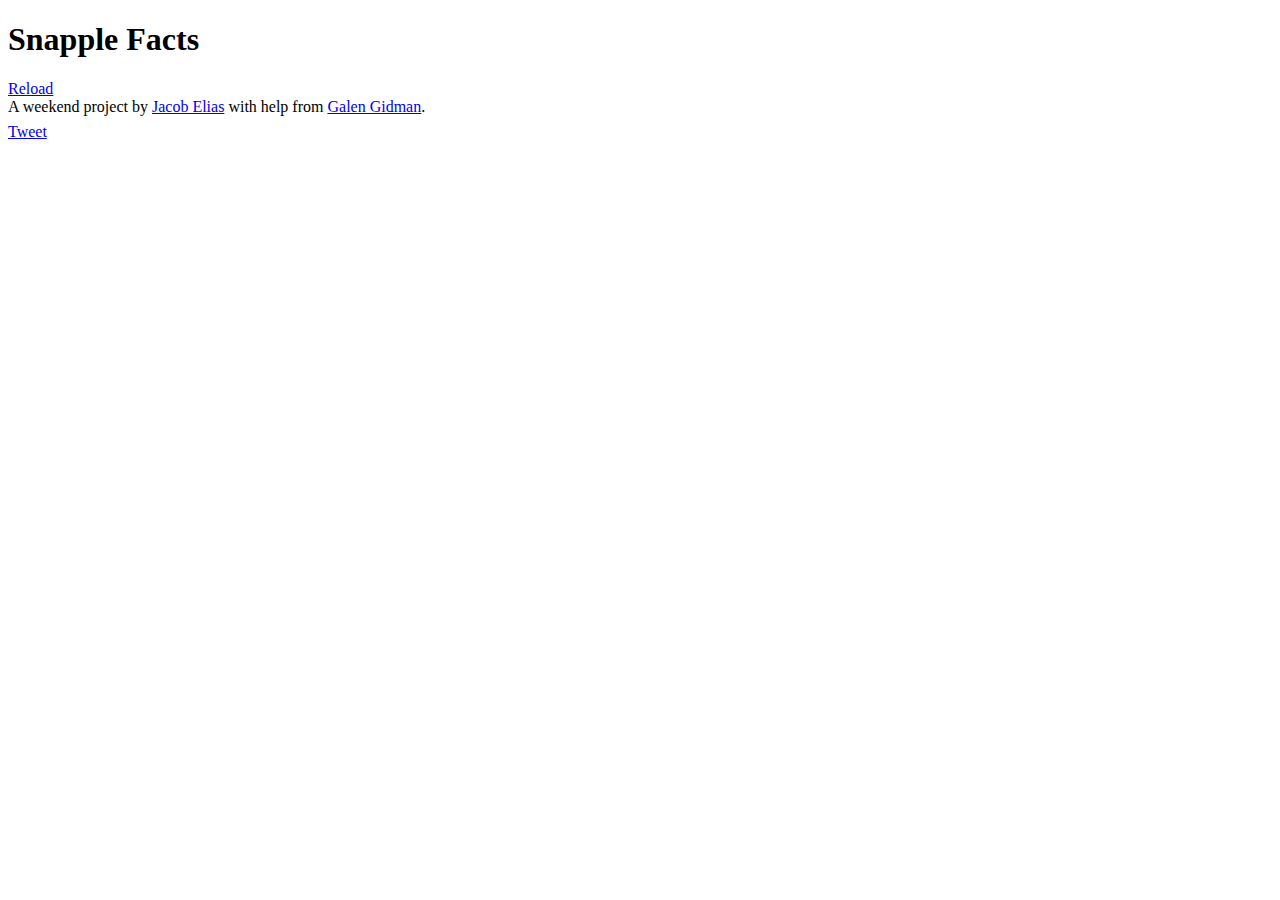
<file: Other/test-site.html>
<!DOCTYPE html>
<title>Snapple Facts</title>
<script>
    $(function() {
        var pickBio = function() {
            $('blockquote').text(bios[Math.floor(Math.random() * bios.length)]);
        }

        var centerContainer = function() {
            if ($(window).width() >= 768) {
                $('#container').css('margin-top', ($(window).height() - $('#container').height()) / 2);
            } else {
                $('#container').css('margin-top', '60px');
            }
        };

        pickBio();

        centerContainer();

        $(window).resize(function() {
            centerContainer();
        });

        $('#reload').click(function() {
            pickBio();
        });

    });

		var bios = Array(
			'#1 A goldfish\'s attention span is three seconds.',
			'#2 Animals that lay eggs don\'t have belly buttons.',
			'#3 Beavers can hold their breath for 45 minutes under water.',
			'#4 Slugs have four noses.',
			'#5 Camels have three eyelids.'
		);
	</script>
<body>
    <div id="container">
        
<h1>Snapple Facts</h1>

        <blockquote></blockquote>	<a href="#" id="reload">Reload</a>

    </div>
    <div id="creds">A weekend project by <a href="http://jelias.github.io/">Jacob Elias</a> with help from <a href="http://galengidman.com/">Galen Gidman</a>.</div>	<a href="https://twitter.com/share" class="twitter-share-button">Tweet</a>

    <script>
        ! function(d, s, id) {
            var js, fjs = d.getElementsByTagName(s)[0];
            if (!d.getElementById(id)) {
                js = d.createElement(s);
                js.id = id;
                js.src = "//platform.twitter.com/widgets.js";
                fjs.parentNode.insertBefore(js, fjs);
            }
        }(document, "script", "twitter-wjs");
    </script>
    <iframe src="//www.facebook.com/plugins/like.php?href=http%3A%2F%2Feverybioever.com%2F&amp;send=false&amp;layout=button_count&amp;width=120&amp;show_faces=false&amp;font&amp;colorscheme=light&amp;action=like&amp;height=21" scrolling="no" frameborder="0" style="border:none; overflow:hidden; width:120px; height:21px;" allowTransparency="true"></iframe>
    <div class="g-plusone" data-size="medium"></div>
    <script>
        (function() {
            var a = document.createElement("script");
            a.type = "text/javascript";
            a.async = true;
            a.src = "https://apis.google.com/js/plusone.js";
            var b = document.getElementsByTagName("script")[0];
            b.parentNode.insertBefore(a, b)
        })();
    </script>
    <script>
        var _gaq = _gaq || [];
        _gaq.push(['_setAccount', 'UA-39934767-1']);
        _gaq.push(['_trackPageview']);
        (function() {
            var ga = document.createElement('script');
            ga.type = 'text/javascript';
            ga.async = true;
            ga.src = ('https:' == document.location.protocol ? 'https://ssl' : 'http://www') + '.google-analytics.com/ga.js';
            var s = document.getElementsByTagName('script')[0];
            s.parentNode.insertBefore(ga, s);
        })();
    </script>
</file>
